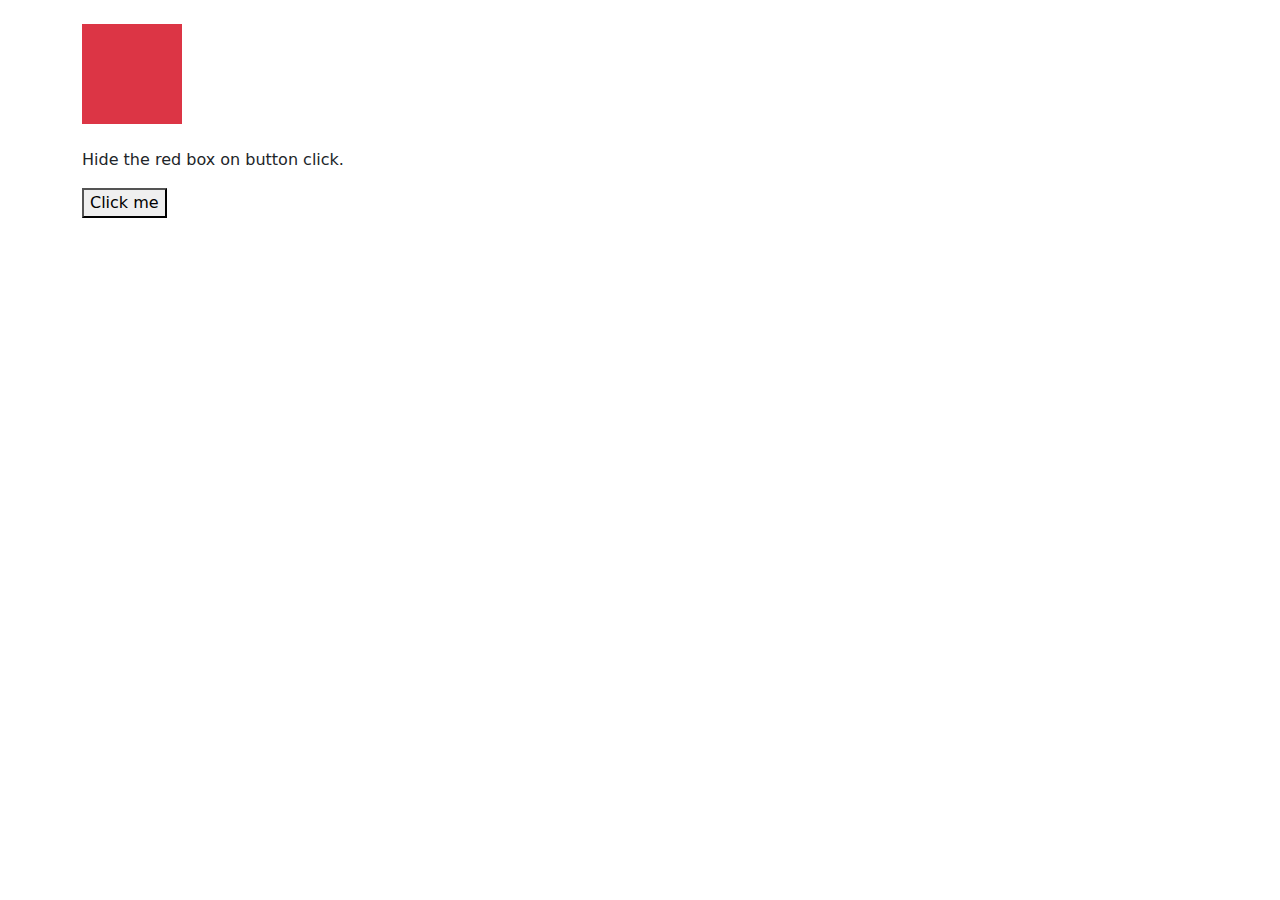
<file: index.html>
<!DOCTYPE html>
<html lang="en">

<head>
    <meta charset="UTF-8">
    <meta name="viewport" content="width=device-width, initial-scale=1.0">
    <link href="https://cdn.jsdelivr.net/npm/bootstrap@5.3.3/dist/css/bootstrap.min.css" rel="stylesheet">
    <script src="https://cdn.jsdelivr.net/npm/bootstrap@5.3.3/dist/js/bootstrap.bundle.min.js"></script>
    <link rel="stylesheet" href="Assignment1.css">
    <title>Assignment 1</title>
</head>

<body>
    <div class="main-page py-4">
        <div class="container">
            <div class="main-wrapper">
                <div class="red-box bg-danger mb-4">
                    &nbsp
                </div>
                <p>Hide the red box on button click.</p>
                <button id="btn">Click me</button>
            </div>
        </div>
    </div>

</body>
<script src="https://ajax.googleapis.com/ajax/libs/jquery/3.7.1/jquery.min.js"></script>
<script src="Assignment1.js"></script>

</html>
</file>
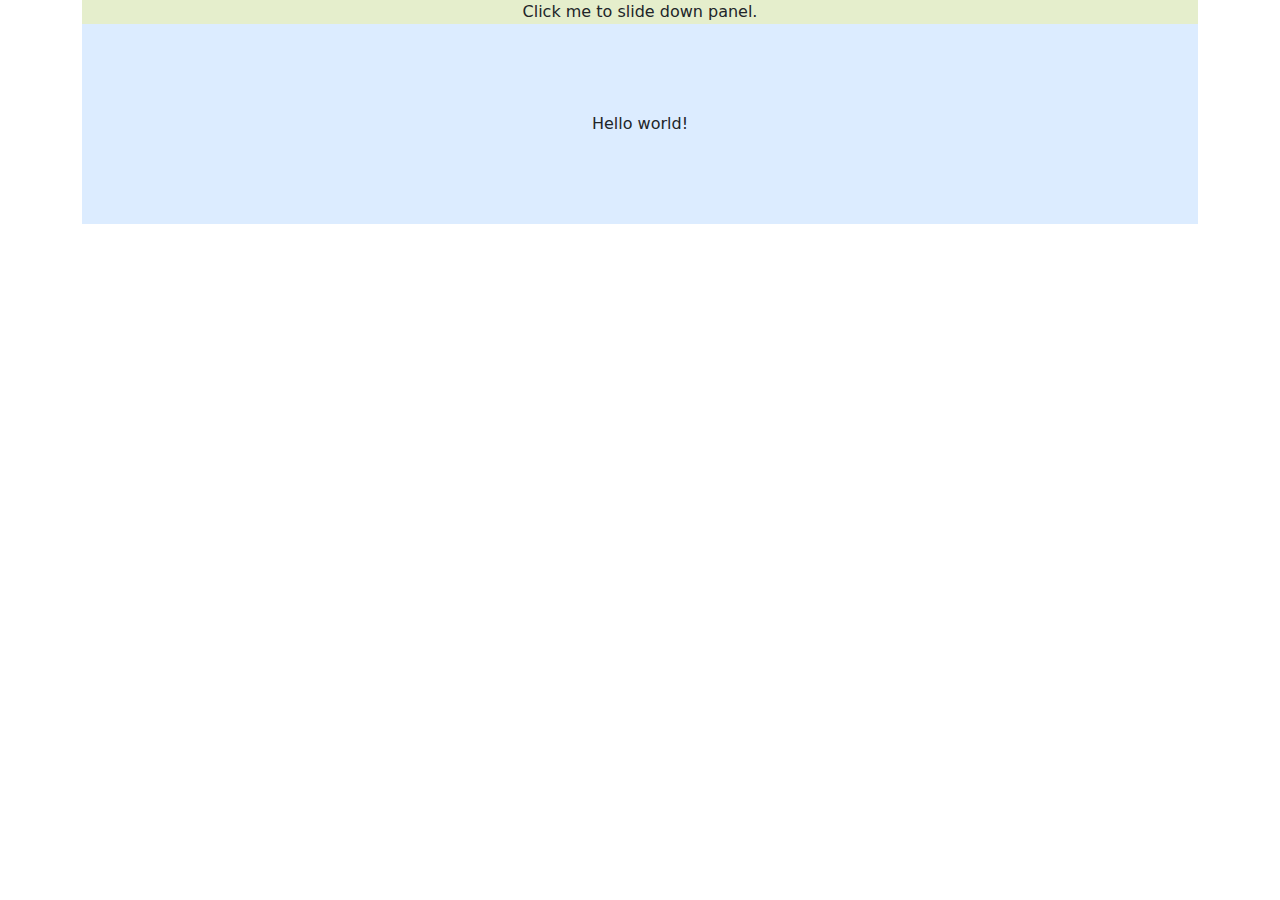
<file: Assignment2.html>
<!DOCTYPE html>
<html lang="en">
<head>
    <meta charset="UTF-8">
    <meta name="viewport" content="width=device-width, initial-scale=1.0">
    <link href="https://cdn.jsdelivr.net/npm/bootstrap@5.3.3/dist/css/bootstrap.min.css" rel="stylesheet">
    <script src="https://cdn.jsdelivr.net/npm/bootstrap@5.3.3/dist/js/bootstrap.bundle.min.js"></script>
    <link rel="stylesheet" href="Assignment2.css">
    <title>Assignment 2</title>
</head>
<body>
    <div class="main-page">
    <div class="container">
        <div class="main-wrapper">
            <div class="green-box text-center">
                Click me to slide down panel.
            </div>
            <div class="slide-box position-relative">
                <p class="position-absolute top-50 start-50 translate-middle">Hello world!</p>
            </div>
        </div>  
    </div>
    </div>
</body>
<script src="https://ajax.googleapis.com/ajax/libs/jquery/3.7.1/jquery.min.js"></script>
<script src="Assignment2.js"></script>
</html>
</file>
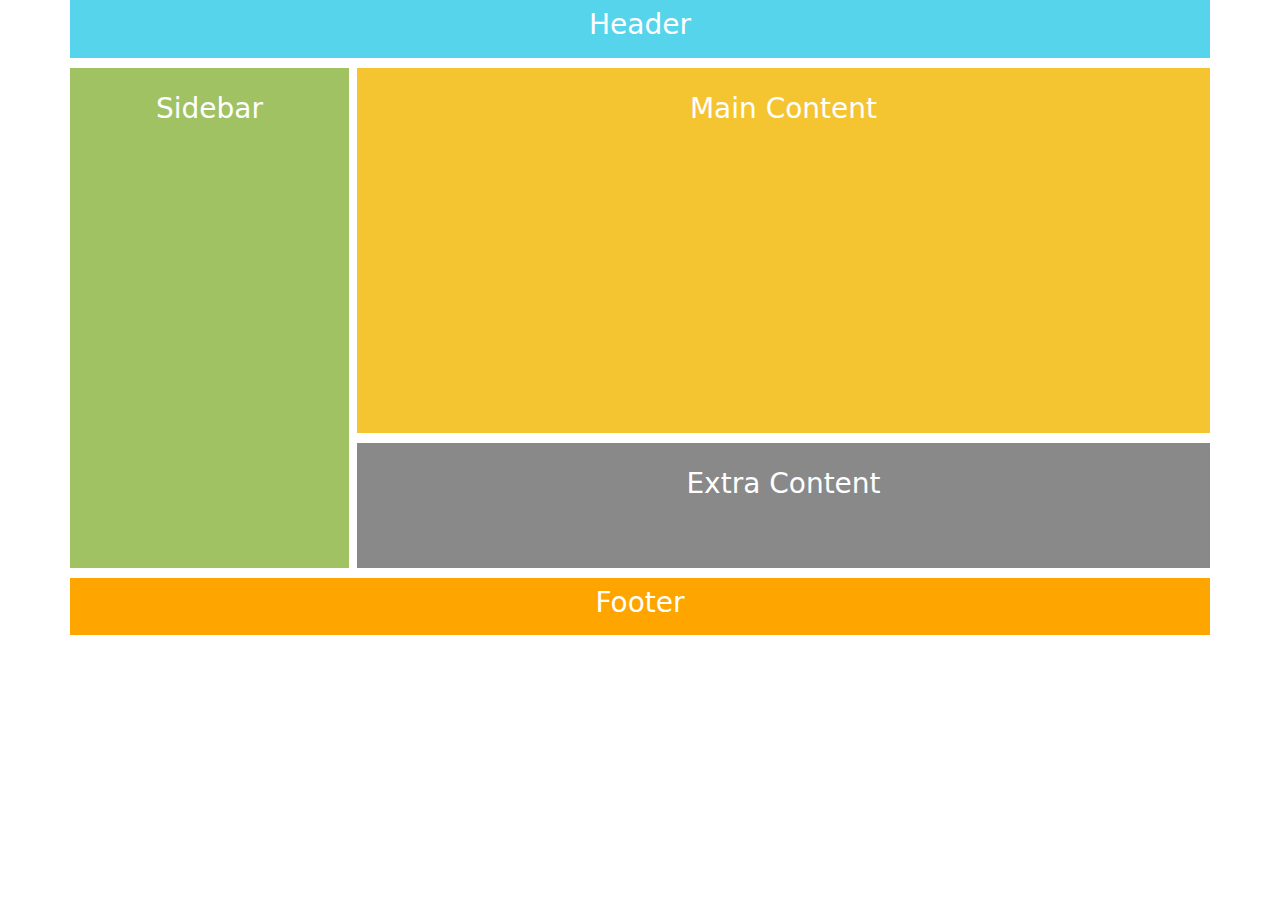
<file: Assignment4.html>
<!DOCTYPE html>
<html lang="en">

<head>
  <meta charset="UTF-8">
  <meta name="viewport" content="width=device-width, initial-scale=1.0">
  <link href="https://cdn.jsdelivr.net/npm/bootstrap@5.3.3/dist/css/bootstrap.min.css" rel="stylesheet">
  <script src="https://cdn.jsdelivr.net/npm/bootstrap@5.3.3/dist/js/bootstrap.bundle.min.js"></script>
  <link rel="stylesheet" href="Assignment4.css">
  <title>Css Assignment 2</title>
  
</head>

<body>
  <!-- Header section starts here  -->
  <header class="header">
    <div class="container p-0">
      <div class="header-wrapper py-2 text-center">
        <h3 class="text-white">Header</h3>
      </div>
    </div>
  </header>
  <!-- Header section ends here  -->

  <!-- Main body starts here  -->
  <main class="main-content">
    <div class="container p-0">
      <div class="main-wrapper row gx-2">

        <div class="main-left-box col-sm-3">
          <div class="left-sidebar text-center pt-4 ">
            <h3 class="text-white">Sidebar</h3>
          </div>
        </div>

        <div class="main-right-box col-sm-9 ">

          <div class="right-sidebar">

            <div class="wrapper-main-content ">
              <div class="main-content-box text-center pt-4">
                <h3 class="text-white ">Main Content</h3>
              </div>
            </div>

            <div class="wrapper-extra-content">
              <div class="extra-content-box text-center pt-4">
                <h3 class="text-white">Extra Content</h3>
              </div>
            </div>

          </div>

        </div>

      </div>
    </div>

  </main>
  <!-- Main body ends here  -->

  <!-- Footer starts here  -->
  <footer class="footer">
    <div class="container p-0">
      <div class="footer-wrapper text-center py-2">
        <h3 class="text-white">Footer </h3>
      </div>
    </div>
  </footer>
  <!-- Footer ends here  -->
</body>
<script src="https://ajax.googleapis.com/ajax/libs/jquery/3.7.1/jquery.min.js"></script>
<script src="Assignment4.js"></script>
</html>
</file>
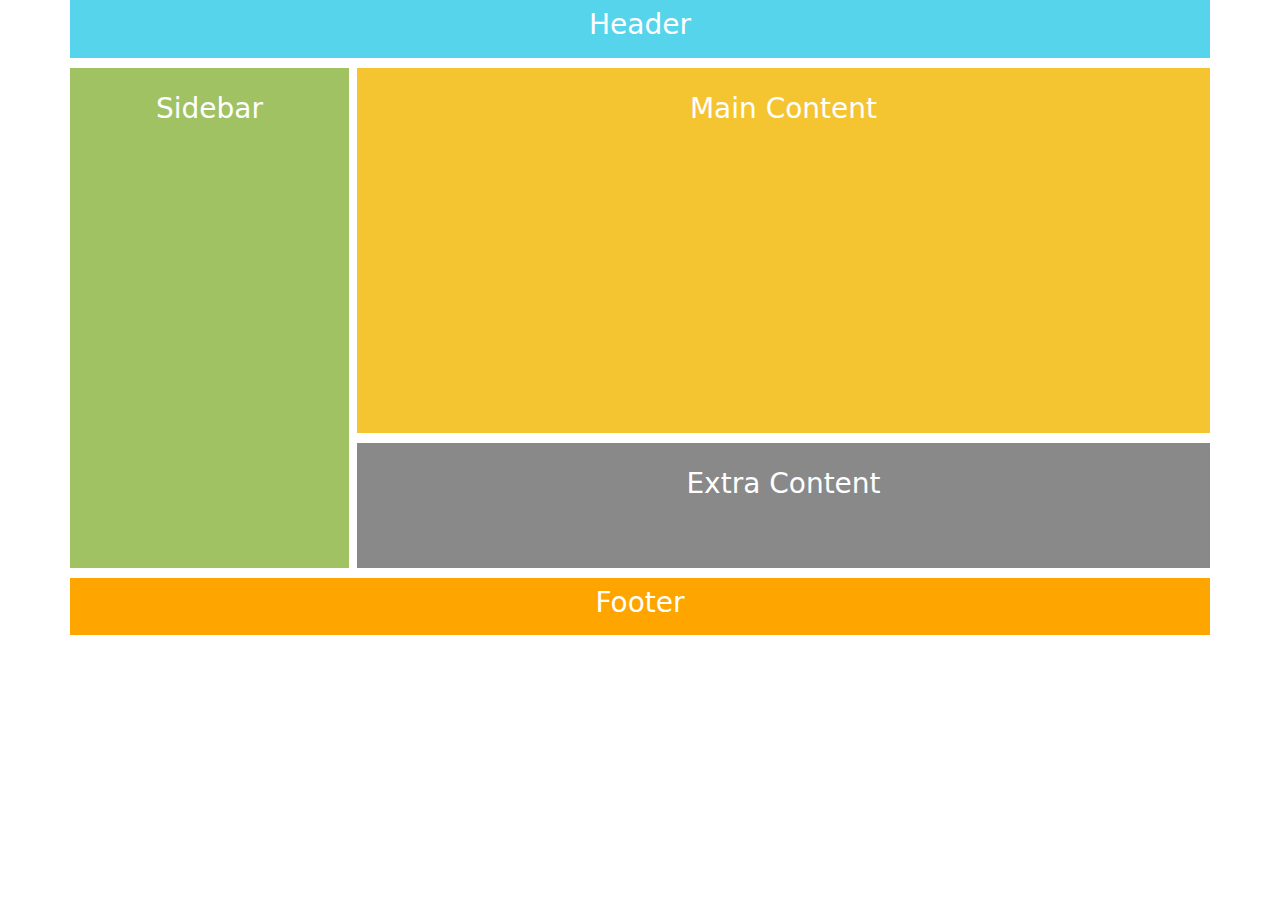
<file: Assignment5.html>
<!DOCTYPE html>
<html lang="en">

<head>
    <meta charset="UTF-8">
    <meta name="viewport" content="width=device-width, initial-scale=1.0">
    <link href="https://cdn.jsdelivr.net/npm/bootstrap@5.3.3/dist/css/bootstrap.min.css" rel="stylesheet">
    <script src="https://cdn.jsdelivr.net/npm/bootstrap@5.3.3/dist/js/bootstrap.bundle.min.js"></script>
    <link rel="stylesheet" href="Assignment5.css">
    <title>Css Assignment 2</title>

</head>

<body>
    <div class="container p-0 ">
        <div class="body-wrapper position-relative">
            <!-- Header section starts here  -->
            <header class="header">
                <div class="container p-0">
                    <div class="header-wrapper py-2 text-center">
                        <h3 class="text-white">Header</h3>
                    </div>
                </div>
            </header>
            <!-- Header section ends here  -->

            <!-- Main body starts here  -->
            <main class="main-content">
                <div class="container p-0">
                    <div class="main-wrapper row gx-2">

                        <div class="main-left-box col-sm-3">
                            <div class="left-sidebar text-center pt-4 ">
                                <h3 class="text-white">Sidebar</h3>
                            </div>
                        </div>

                        <div class="main-right-box col-sm-9 ">

                            <div class="right-sidebar">

                                <div class="wrapper-main-content ">
                                    <div class="main-content-box text-center pt-4">
                                        <h3 class="text-white ">Main Content</h3>
                                    </div>
                                </div>

                                <div class="wrapper-extra-content">
                                    <div class="extra-content-box text-center pt-4">
                                        <h3 class="text-white">Extra Content</h3>
                                    </div>
                                </div>

                            </div>

                        </div>

                    </div>
                </div>

            </main>
            <!-- Main body ends here  -->

            <!-- Footer starts here  -->
            <footer class="footer">
                <div class="container p-0">
                    <div class="footer-wrapper text-center py-2">
                        <h3 class="text-white">Footer </h3>
                    </div>
                </div>
            </footer>
            <div class="container p-0">
                <div class=" hidden popup">
                    <a href="#" class="cross-button position-absolute end-0 pe-4 pt-4"><img src="Cross.png"
                            alt="Cross-Image"></a>
                    <h1 class="text-white position-absolute top-50 start-50 translate-middle">I am a popup</h1>
                </div>
            </div>
            <!-- Footer ends here  -->
        </div>
    </div>


</body>
<script src="https://ajax.googleapis.com/ajax/libs/jquery/3.7.1/jquery.min.js"></script>
<script src="Assignment5.js"></script>

</html>
</file>
<file: Assignment1.css>
.red-box{
    height: 100px;
    width: 100px;
}
</file>
<file: Assignment2.css>
.green-box{
   background-color: #e5eecc;
}
.slide-box{
    background-color: #dcecff;
    height: 200px;
}
</file>
<file: Assignment4.css>
* {
    margin: 0;
    padding: 0;
    box-sizing: border-box;
  }
.header-wrapper{
  background-color: #55d4eb;
}
  .main-content{
    padding: 10px 0;
  }
  
.left-sidebar{
  min-height: 500px;
  background-color: rgba(160,194,99,255);
}
.right-sidebar{
  height: 500px;
}
.wrapper-main-content{
  height: 75%;
  padding-bottom: 10px;
}
.wrapper-extra-content{
  height: 25%;

}
 .main-content-box{
  height: 100%;
  background-color: rgba(245,197,49,255);
 }
 .extra-content-box{
  height: 100%;
  background-color: rgba(137,137,137,255);
  
 }
 .footer-wrapper{
  background-color: rgba(255,165,0,255);
 }
</file>
<file: Assignment5.css>
* {
    margin: 0;
    padding: 0;
    box-sizing: border-box;
  }
  
.header-wrapper{
  background-color: #55d4eb;
}
  .main-content{
    padding: 10px 0;
  }
  
.left-sidebar{
  min-height: 500px;
  background-color: rgba(160,194,99,255);
}
.right-sidebar{
  height: 500px;
}
.wrapper-main-content{
  height: 75%;
  padding-bottom: 10px;
}
.wrapper-extra-content{
  height: 25%;

}
 .main-content-box{
  height: 100%;
  background-color: rgba(245,197,49,255);
 }
 .extra-content-box{
  height: 100%;
  background-color: rgba(137,137,137,255);
  
 }
 .footer-wrapper{
  background-color: rgba(255,165,0,255);
 }
 .popup{
    height: 100%;
    width: 100%;
    background-color: rgba(0,0,0,0.7);
    position:absolute;
    top: 0;
 }

 .hidden{
    display: none;
 }
</file>
